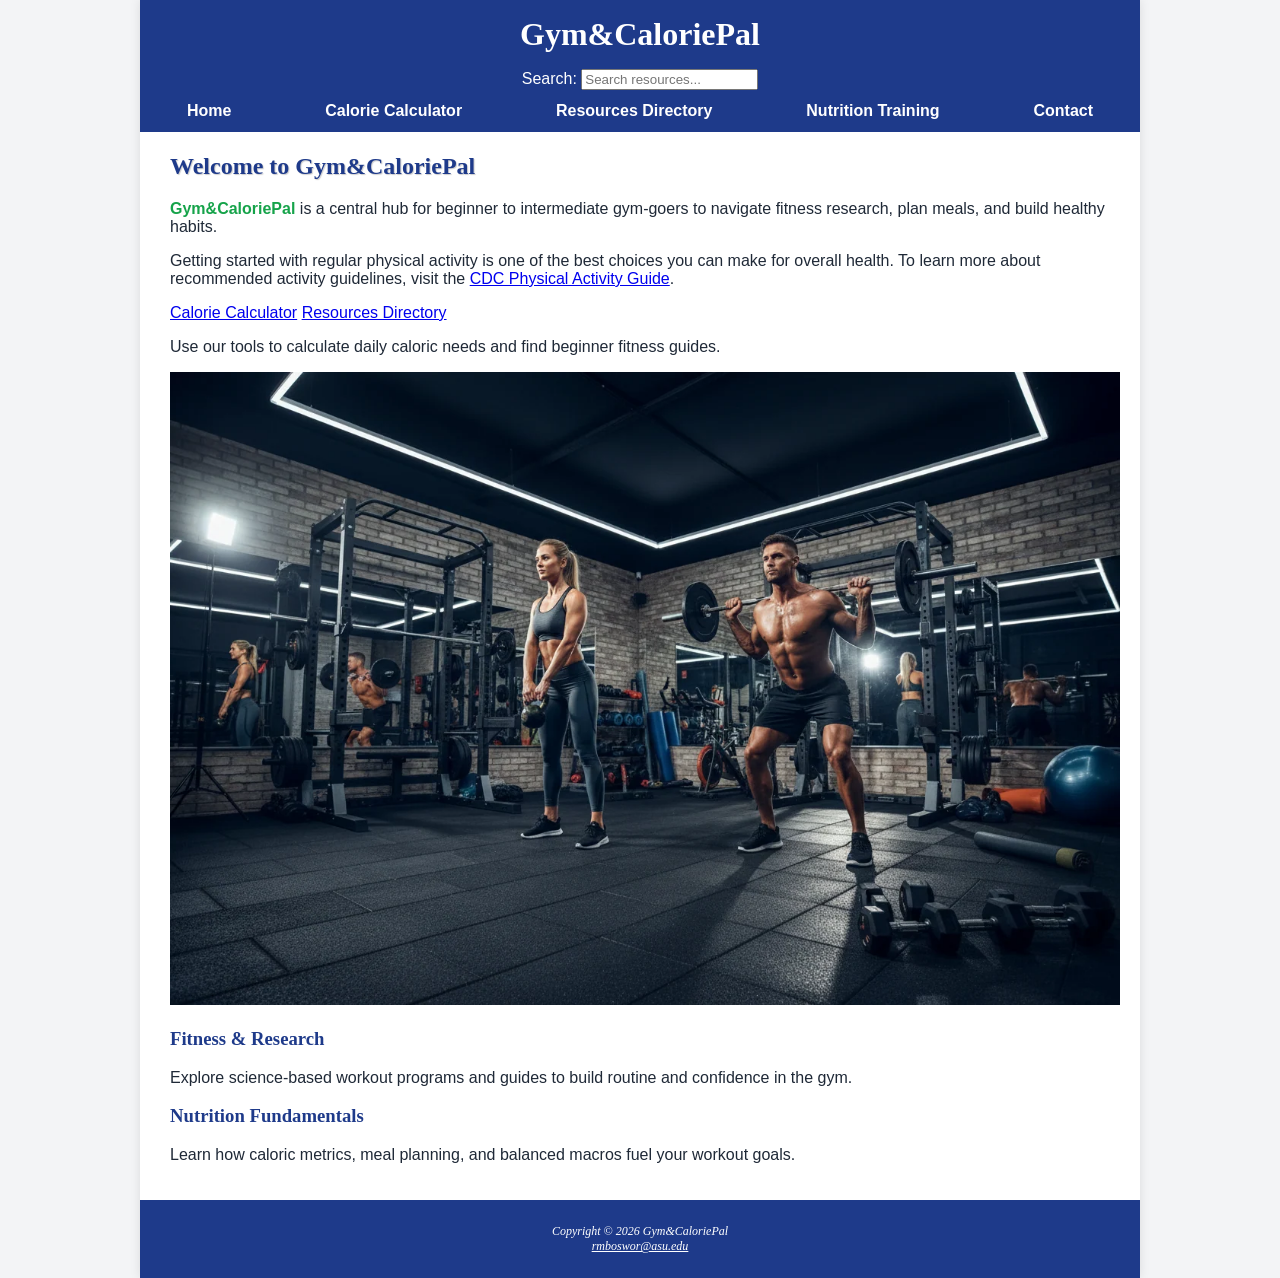
<file: index.html>
<!doctype html>

<html lang="en">
  <head>
    <meta charset="UTF-8" />
    <meta name="viewport" content="width=device-width, initial-scale=1.0" />
    <title>Gym&amp;CaloriePal :: Home</title>
    <link rel="stylesheet" href="styles.css" />
  </head>
  <body>
    <div id="wrapper">
      <header>
        <div class="header-left">
          <h1><a href="index.html">Gym&amp;CaloriePal</a></h1>
        </div>
        <div class="header-right">
          <span>Search: </span>
          <input type="text" placeholder="Search resources..." />
        </div>
      </header>

      <nav>
        <ul>
          <li><a href="index.html">Home</a></li>
          <li><a href="calculator.html">Calorie Calculator</a></li>
          <li><a href="resource.html">Resources Directory</a></li>
          <li><a href="nutrition.html">Nutrition Training</a></li>
          <li><a href="contact.html">Contact</a></li>
        </ul>
      </nav>
      <main>
        <div class="hero-area">
          <section class="main-text">
            <h2>Welcome to Gym&amp;CaloriePal</h2>
            <p>
              <span class="brand">Gym&amp;CaloriePal</span> is a central hub for
              beginner to intermediate gym-goers to navigate fitness research,
              plan meals, and build healthy habits.
            </p>
            <p>
              Getting started with regular physical activity is one of the best
              choices you can make for overall health. To learn more about
              recommended activity guidelines, visit the
              <a
                href="https://www.cdc.gov/index.html"
                target="_blank"
                rel="noopener noreferrer"
                >CDC Physical Activity Guide</a
              >.
            </p>
          </section>

          <aside class="sidebar">
            <a href="calculator.html" class="button-link">Calorie Calculator</a>
            <a href="resource.html" class="button-link">Resources Directory</a>
            <p>
              Use our tools to calculate daily caloric needs and find beginner
              fitness guides.
            </p>
          </aside>
        </div>

        <div class="flow">
          <section>
            <img src="gymhome.jpg" alt="Gym Workout Placeholder" width="100%" />
          </section>

          <section>
            <h3>Fitness &amp; Research</h3>
            <p>
              Explore science-based workout programs and guides to build routine
              and confidence in the gym.
            </p>
          </section>
          <section>
            <h3>Nutrition Fundamentals</h3>
            <p>
              Learn how caloric metrics, meal planning, and balanced macros fuel
              your workout goals.
            </p>
          </section>
        </div>
      </main>

      <footer>
        Copyright &copy; 2026 Gym&amp;CaloriePal<br />
        <a href="mailto:rmboswor@asu.edu">rmboswor@asu.edu</a>
      </footer>
    </div>
  </body>
</html>
</file>
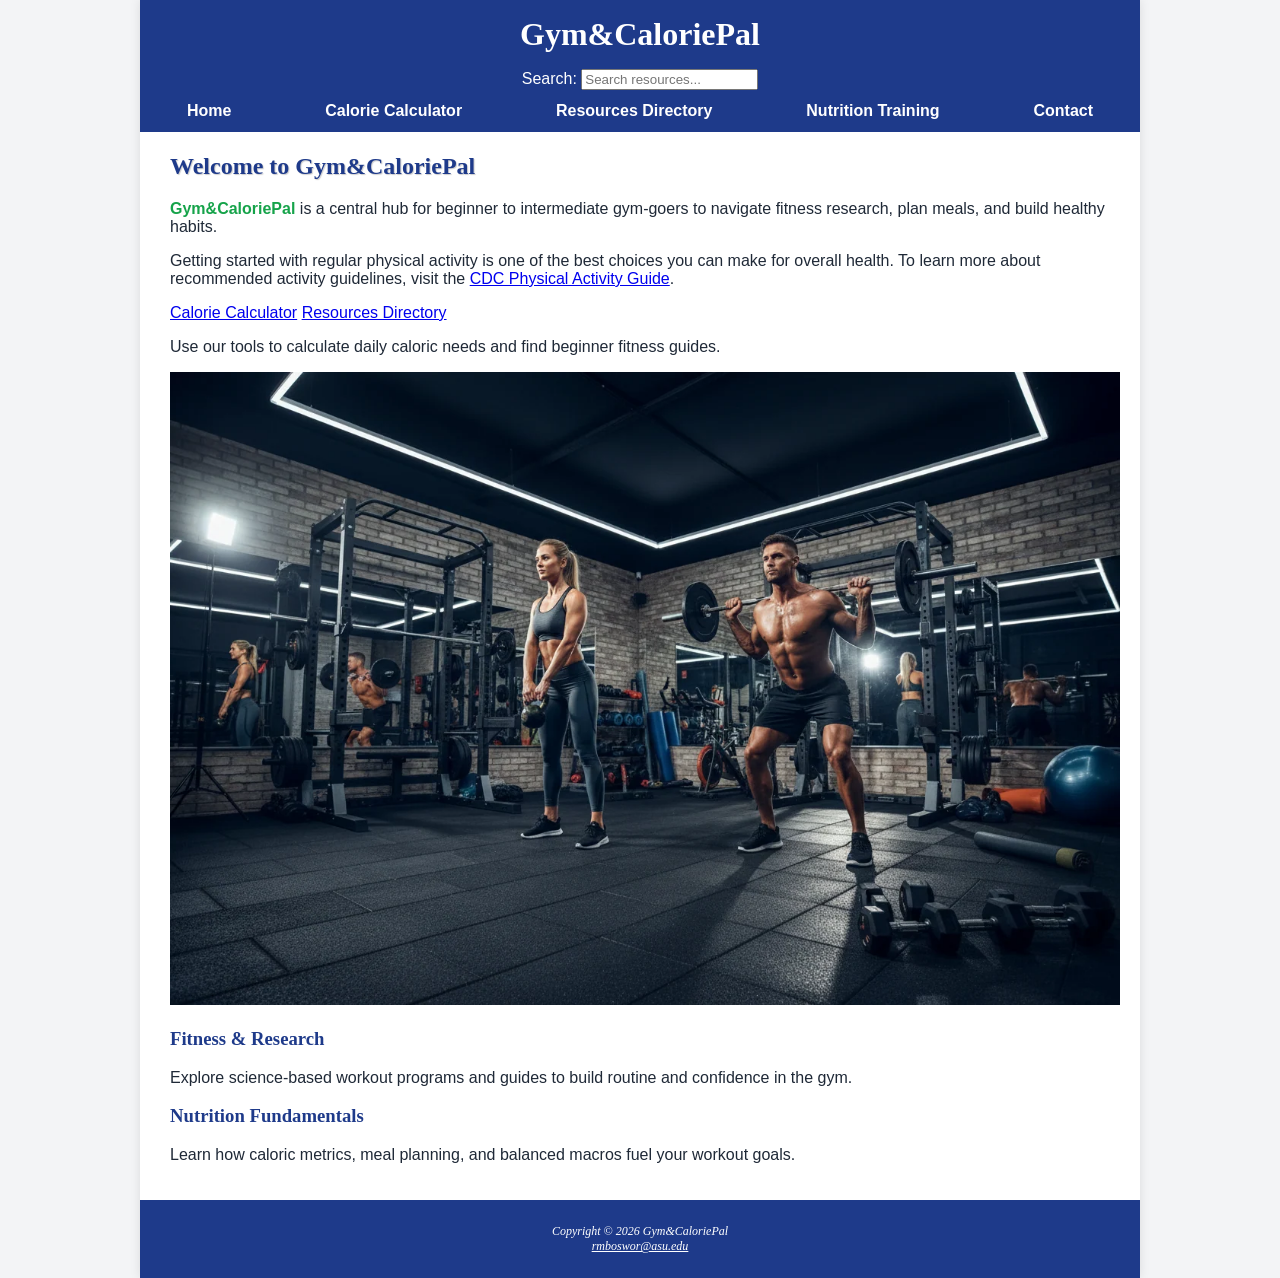
<file: Rmboswor-Gym&CaloriePal/Index.html>
<!DOCTYPE html>

<html lang="en">
<head>
  <meta charset="UTF-8">
  <meta name="viewport" content="width=device-width, initial-scale=1.0">
  <title>Gym&amp;CaloriePal :: Home</title>
  <link rel="stylesheet" href="styles.css">
</head>
<body>
  <div id="wrapper">
    <header>
      <div class="header-left">
        <h1><a href="index.html">Gym&amp;CaloriePal</a></h1>
      </div>
      <div class="header-right">
        <span>Search: </span>
        <input type="text" placeholder="Search resources...">
      </div>
    </header>
    
    <nav>
      <ul>
        <li><a href="index.html">Home</a></li>
        <li><a href="calculator.html">Calorie Calculator</a></li>
        <li><a href="resource.html">Resources Directory</a></li>
        <li><a href="nutrition.html">Nutrition Training</a></li>
        <li><a href="contact.html">Contact</a></li>
      </ul>
    </nav>
    <main>
   
      <div class="hero-area">
        <section class="main-text">
          <h2>Welcome to Gym&amp;CaloriePal</h2>
          <p><span class="brand">Gym&amp;CaloriePal</span> is a central hub for beginner to intermediate gym-goers to navigate fitness research, plan meals, and build healthy habits.</p>
          <p>Getting started with regular physical activity is one of the best choices you can make for overall health. To learn more about recommended activity guidelines, visit the <a href="https://www.cdc.gov/index.html" target="_blank" rel="noopener noreferrer">CDC Physical Activity Guide</a>.</p>
        </section>

        <aside class="sidebar">
          <a href="calculator.html" class="button-link">Calorie Calculator</a>
          <a href="resource.html" class="button-link">Resources Directory</a>
          <p>Use our tools to calculate daily caloric needs and find beginner fitness guides.</p>
        </aside>
      </div>

      <div class="flow">
        <section>
          <img src="gymhome.jpg" alt="Gym Workout Placeholder" width="100%">
        </section>

        <section>
          <h3>Fitness &amp; Research</h3>
          <p>Explore science-based workout programs and guides to build routine and confidence in the gym.</p>
        </section>
        <section>
          <h3>Nutrition Fundamentals </h3>
          <p>Learn how caloric metrics, meal planning, and balanced macros fuel your workout goals.</p>
        </section>
        
      </div>

    </main>

    <footer>
      Copyright &copy; 2026 Gym&amp;CaloriePal<br>
      <a href="mailto:rmboswor@asu.edu">rmboswor@asu.edu</a>
    </footer>
  </div>
</body>
</html>
</file>
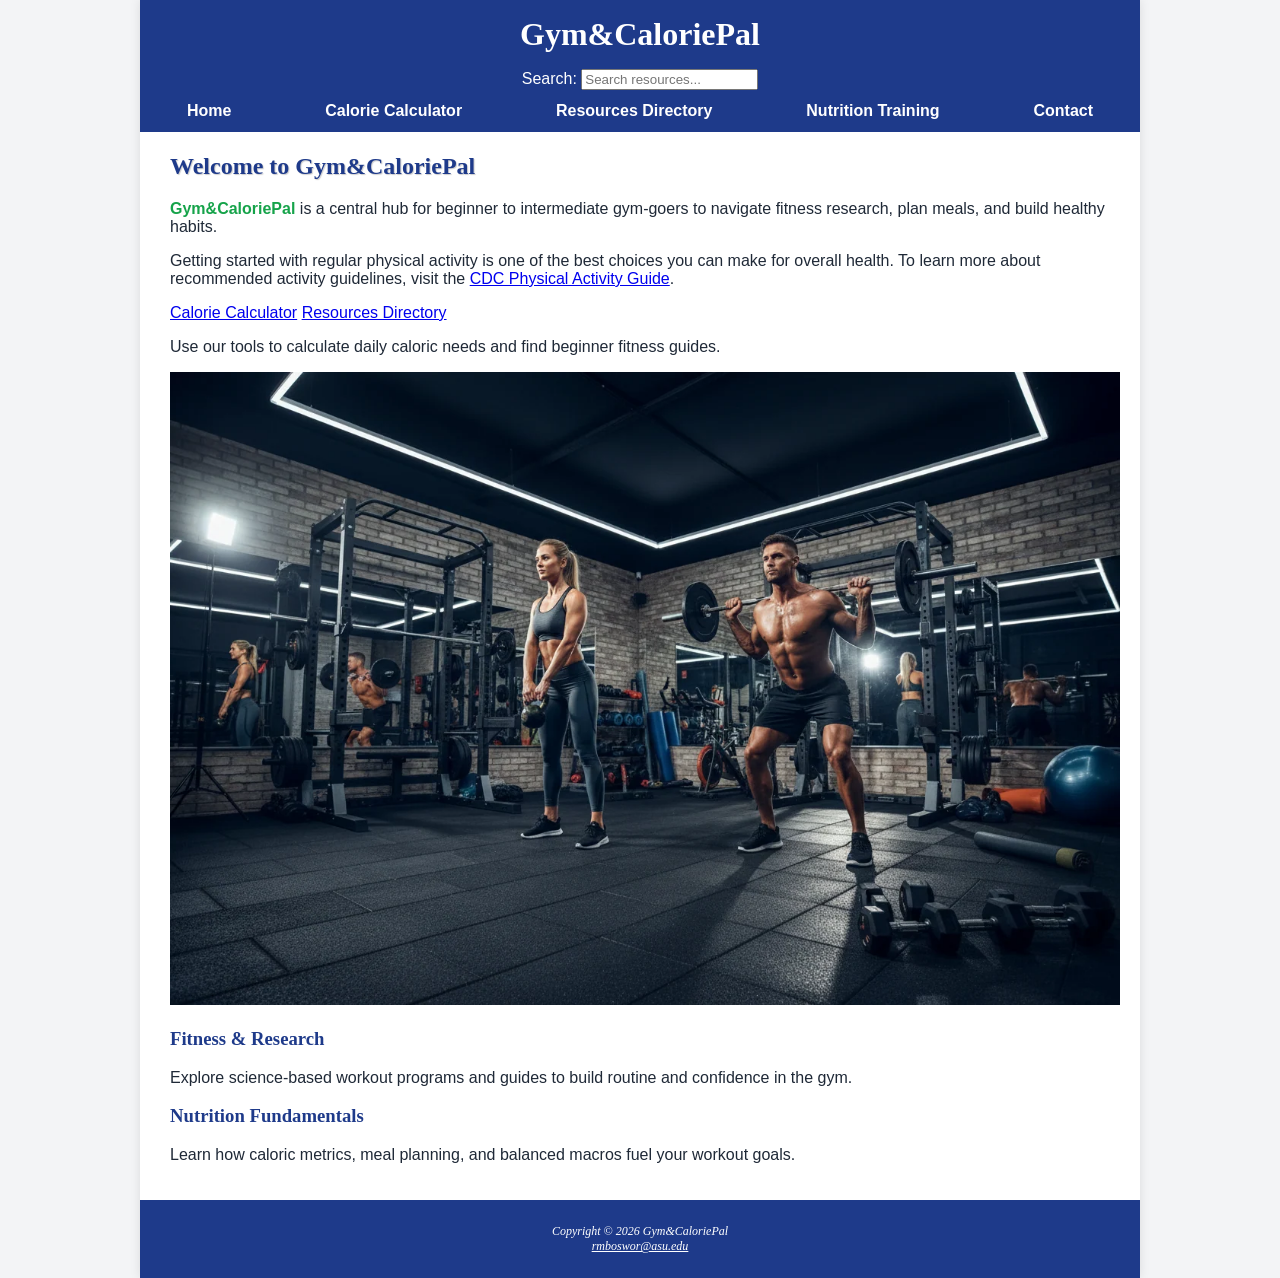
<file: Rmboswor-Gym&CaloriePal/index.html>
<!DOCTYPE html>

<html lang="en">
<head>
  <meta charset="UTF-8">
  <meta name="viewport" content="width=device-width, initial-scale=1.0">
  <title>Gym&amp;CaloriePal :: Home</title>
  <link rel="stylesheet" href="styles.css">
</head>
<body>
  <div id="wrapper">
    <header>
      <div class="header-left">
        <h1><a href="index.html">Gym&amp;CaloriePal</a></h1>
      </div>
      <div class="header-right">
        <span>Search: </span>
        <input type="text" placeholder="Search resources...">
      </div>
    </header>
    
    <nav>
      <ul>
        <li><a href="index.html">Home</a></li>
        <li><a href="calculator.html">Calorie Calculator</a></li>
        <li><a href="resource.html">Resources Directory</a></li>
        <li><a href="nutrition.html">Nutrition Training</a></li>
        <li><a href="contact.html">Contact</a></li>
      </ul>
    </nav>
    <main>
   
      <div class="hero-area">
        <section class="main-text">
          <h2>Welcome to Gym&amp;CaloriePal</h2>
          <p><span class="brand">Gym&amp;CaloriePal</span> is a central hub for beginner to intermediate gym-goers to navigate fitness research, plan meals, and build healthy habits.</p>
          <p>Getting started with regular physical activity is one of the best choices you can make for overall health. To learn more about recommended activity guidelines, visit the <a href="https://www.cdc.gov/index.html" target="_blank" rel="noopener noreferrer">CDC Physical Activity Guide</a>.</p>
        </section>

        <aside class="sidebar">
          <a href="calculator.html" class="button-link">Calorie Calculator</a>
          <a href="resource.html" class="button-link">Resources Directory</a>
          <p>Use our tools to calculate daily caloric needs and find beginner fitness guides.</p>
        </aside>
      </div>

      <div class="flow">
        <section>
          <img src="gymhome.jpg" alt="Gym Workout Placeholder" width="100%">
        </section>

        <section>
          <h3>Fitness &amp; Research</h3>
          <p>Explore science-based workout programs and guides to build routine and confidence in the gym.</p>
        </section>
        <section>
          <h3>Nutrition Fundamentals </h3>
          <p>Learn how caloric metrics, meal planning, and balanced macros fuel your workout goals.</p>
        </section>
        
      </div>

    </main>

    <footer>
      Copyright &copy; 2026 Gym&amp;CaloriePal<br>
      <a href="mailto:rmboswor@asu.edu">rmboswor@asu.edu</a>
    </footer>
  </div>
</body>
</html>
</file>
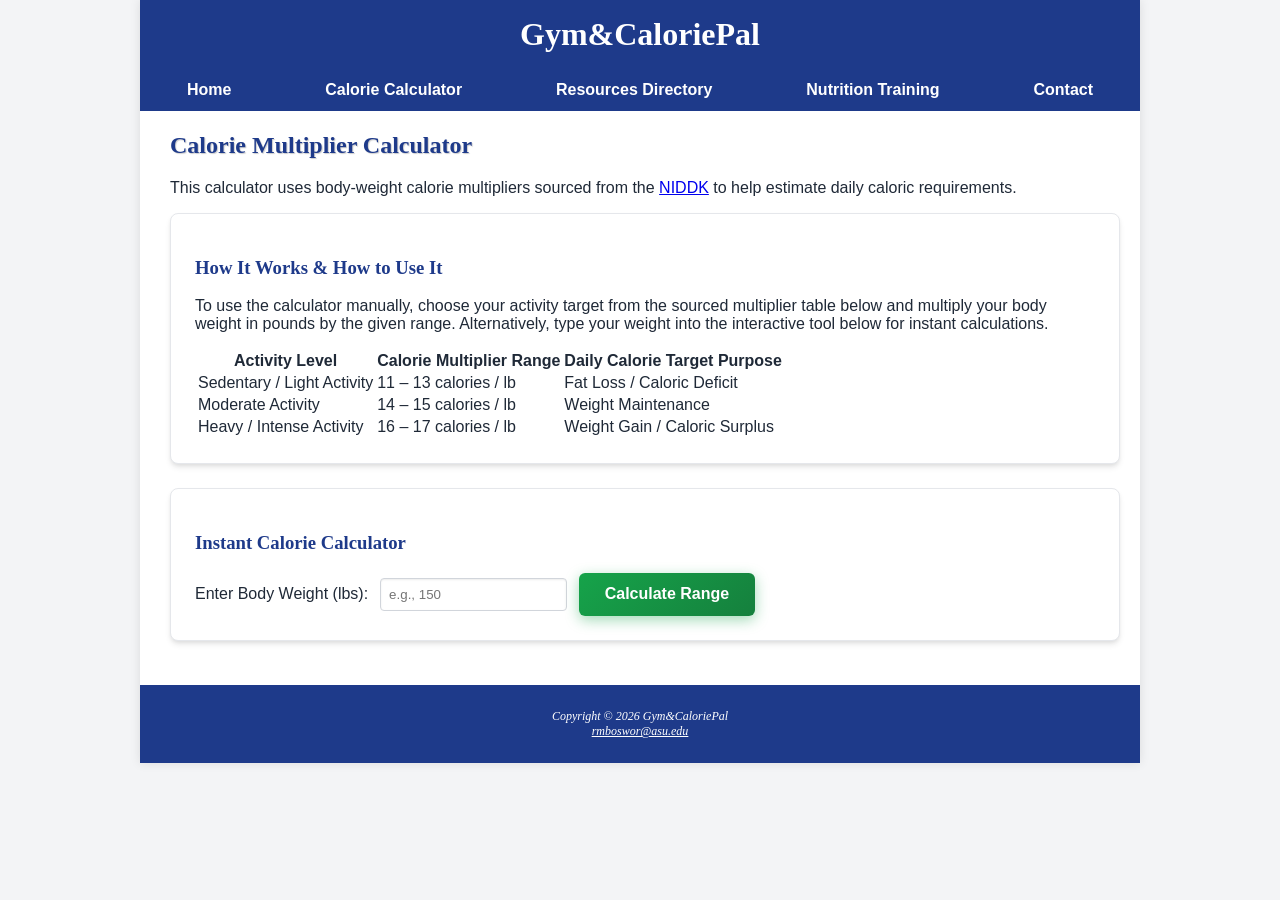
<file: calculator.html>
<!doctype html>

<html lang="en">
  <head>
    <meta charset="UTF-8" />
    <meta name="viewport" content="width=device-width, initial-scale=1.0" />
    <title>Gym&amp;CaloriePal :: Calorie Calculator</title>
    <link rel="stylesheet" href="styles.css" />
  </head>
  <body>
    <div id="wrapper">
      <header>
        <h1><a href="index.html">Gym&amp;CaloriePal</a></h1>
      </header>

      <nav>
        <ul>
          <li><a href="index.html">Home</a></li>
          <li><a href="calculator.html">Calorie Calculator</a></li>
          <li><a href="resource.html">Resources Directory</a></li>
          <li><a href="nutrition.html">Nutrition Training</a></li>
          <li><a href="contact.html">Contact</a></li>
        </ul>
      </nav>

      <main>
        <h2>Calorie Multiplier Calculator</h2>
        <p>
          This calculator uses body-weight calorie multipliers sourced from the
          <a
            href="https://www.niddk.nih.gov/"
            target="_blank"
            rel="noopener noreferrer"
            >NIDDK</a
          >
          to help estimate daily caloric requirements.
        </p>

        <div class="card-box">
          <h3>How It Works &amp; How to Use It</h3>
          <p>
            To use the calculator manually, choose your activity target from the
            sourced multiplier table below and multiply your body weight in
            pounds by the given range. Alternatively, type your weight into the
            interactive tool below for instant calculations.
          </p>

          <table>
            <thead>
              <tr>
                <th>Activity Level</th>
                <th>Calorie Multiplier Range</th>
                <th>Daily Calorie Target Purpose</th>
              </tr>
            </thead>
            <tbody>
              <tr>
                <td>Sedentary / Light Activity</td>
                <td>11 – 13 calories / lb</td>
                <td>Fat Loss / Caloric Deficit</td>
              </tr>
              <tr>
                <td>Moderate Activity</td>
                <td>14 – 15 calories / lb</td>
                <td>Weight Maintenance</td>
              </tr>
              <tr>
                <td>Heavy / Intense Activity</td>
                <td>16 – 17 calories / lb</td>
                <td>Weight Gain / Caloric Surplus</td>
              </tr>
            </tbody>
          </table>
        </div>

        <div id="calculator-box" class="card-box">
          <h3>Instant Calorie Calculator</h3>
          <div class="calc-inputs">
            <label for="weight">Enter Body Weight (lbs): </label>
            <input type="number" id="weight" placeholder="e.g., 150" />
            <button type="button" onclick="calculateCalories()">
              Calculate Range
            </button>
          </div>
          <div id="calc-result"></div>
        </div>

        <script>
          function calculateCalories() {
            const weight = parseFloat(document.getElementById("weight").value);
            const result = document.getElementById("calc-result");
            if (!weight || weight <= 0) {
              result.innerHTML = "<p>Please enter a valid body weight.</p>";
              return;
            }
            const lossLow = Math.round(weight * 11);
            const lossHigh = Math.round(weight * 13);
            const maintLow = Math.round(weight * 14);
            const maintHigh = Math.round(weight * 15);
            const gainLow = Math.round(weight * 16);
            const gainHigh = Math.round(weight * 17);

            result.innerHTML = `
            <div class="result-card"><strong>Fat Loss Target:</strong> ${lossLow} – ${lossHigh} calories/day</div>
            <div class="result-card"><strong>Maintenance Target:</strong> ${maintLow} – ${maintHigh} calories/day</div>
            <div class="result-card"><strong>Weight Gain Target:</strong> ${gainLow} – ${gainHigh} calories/day</div>
          `;
          }
        </script>
      </main>

      <footer>
        Copyright &copy; 2026 Gym&amp;CaloriePal<br />
        <a href="mailto:rmboswor@asu.edu">rmboswor@asu.edu</a>
      </footer>
    </div>
  </body>
</html>
</file>
<file: styles.css>
:root {
  --primary-blue: #1e3a8a;
  --secondary-green: #16a34a;
  --bg-light: #f3f4f6;
  --text-dark: #1f2937;
  --white: #ffffff;
}

* {
  box-sizing: border-box;
}

body {
  background-color: var(--bg-light);
  color: var(--text-dark);
  font-family: Arial, Helvetica, sans-serif;
  margin: 0;
}

#wrapper {
  background-color: var(--white);
  max-width: 1000px;
  margin-left: auto;
  margin-right: auto;
  box-shadow: 0 0 10px rgba(0, 0, 0, 0.1);
}

header {
  background-color: var(--primary-blue);
  color: var(--white);
  text-align: center;
}

header a {
  text-decoration: none;
  color: var(--white);
}

h1 {
  margin: 0;
  font-family: Georgia, "Times New Roman", serif;
  padding-top: 0.5em;
  padding-bottom: 0.5em;
}

h2 {
  color: var(--primary-blue);
  font-family: Georgia, "Times New Roman", serif;
  text-shadow: 1px 1px 1px #cccccc;
}

h3 {
  color: var(--primary-blue);
  font-family: Georgia, "Times New Roman", serif;
}

nav {
  background-color: var(--primary-blue);
  font-weight: bold;
  text-align: center;
}

nav ul {
  list-style-type: none;
  padding-left: 0;
  margin: 0;
  display: flex;
  justify-content: space-around;
}

nav li {
  padding: 0;
}

nav a {
  text-decoration: none;
  color: var(--white);
  padding: 0.75em 1em;
  display: block;
}

nav a:hover {
  background-color: rgba(255, 255, 255, 0.2);
}

main {
  background-color: var(--white);
  padding: 1px 20px 20px 30px;
  display: block;
  min-height: 400px;
}

.brand {
  color: var(--secondary-green);
  font-weight: bold;
}

#contact {
  font-size: 90%;
  margin-top: 1em;
}

footer {
  background-color: var(--primary-blue);
  color: var(--white);
  font-size: 75%;
  font-style: italic;
  text-align: center;
  font-family: Georgia, "Times New Roman", serif;
  padding: 2em;
}

footer a {
  color: var(--white);
}

.card-box {
  background-color: #ffffff;
  border: 1px solid #e5e7eb;
  border-radius: 8px;
  padding: 1.5rem;
  margin-bottom: 1.5rem;
  box-shadow:
    0 4px 6px -1px rgba(0, 0, 0, 0.1),
    0 2px 4px -1px rgba(0, 0, 0, 0.06);
  transition:
    transform 0.2s ease,
    box-shadow 0.2s ease;
}

.card-box:hover {
  transform: translateY(-3px);
  box-shadow:
    0 10px 15px -3px rgba(0, 0, 0, 0.1),
    0 4px 6px -2px rgba(0, 0, 0, 0.05);
}

.calc-inputs {
  display: flex;
  flex-wrap: wrap;
  align-items: center;
  gap: 12px;
  margin-top: 12px;
}

input[type="number"] {
  padding: 0.6em;
  border: 1px solid #d1d5db;
  border-radius: 4px;
  box-shadow: inset 0 1px 2px rgba(0, 0, 0, 0.08);
}

.result-card {
  background-color: #f8fafc;
  border-left: 5px solid var(--secondary-green);
  padding: 0.8em 1em;
  margin-top: 0.6em;
  border-radius: 0 6px 6px 0;
  box-shadow: 0 2px 4px rgba(0, 0, 0, 0.04);
}

#calculator-box button {
  background: linear-gradient(135deg, var(--secondary-green), #15803d);
  color: var(--white);
  border: none;
  padding: 0.8em 1.6em;
  font-size: 1rem;
  font-weight: bold;
  border-radius: 6px;
  cursor: pointer;
  box-shadow: 0 4px 14px rgba(22, 163, 74, 0.4);
  transition: all 0.3s cubic-bezier(0.175, 0.885, 0.32, 1.275);
}

#calculator-box button:hover {
  background: linear-gradient(135deg, #15803d, #166534);
  transform: translateY(-3px) scale(1.05);
  box-shadow: 0 8px 22px rgba(22, 163, 74, 0.7);
}

#calculator-box button:active {
  transform: translateY(1px) scale(0.98);
  box-shadow: 0 2px 8px rgba(22, 163, 74, 0.4);
}

.styled-table {
  width: 100%;
  border-collapse: collapse;
  margin: 1.5em 0;
  font-size: 0.95rem;
  border-radius: 8px 8px 0 0;
  overflow: hidden;
}


body.nutrition-page {
    background-image: url('Nutrition_health.jpg');
    background-size: cover;
    background-position: center center;
    background-attachment: fixed;
    background-repeat: no-repeat;
    min-height: 100vh;
}


body.nutrition-page .card-box img {
    display: block;
    width: 100%;
    max-width: 100%;
    height: 350px;
    object-fit: cover;
    object-position: center;
    border-radius: 6px;
}


.nutrition-img {
    display: block;
    width: 100%;
    max-width: 100%;
    height: 350px;
    object-fit: cover;
    object-position: center;
    border-radius: 8px;
    box-sizing: border-box;
}
</file>
<file: Rmboswor-Gym&CaloriePal/styles.css>
:root {
    --primary-blue: #1e3a8a;
    --secondary-green: #16a34a;
    --bg-light: #f3f4f6;
    --text-dark: #1f2937;
    --white: #ffffff;
}

* {
    box-sizing: border-box;
}

body {
    background-color: var(--bg-light);
    color: var(--text-dark);
    font-family: Arial, Helvetica, sans-serif;
    margin: 0;
}

#wrapper {
    background-color: var(--white);
    max-width: 1000px;
    margin-left: auto;
    margin-right: auto;
    box-shadow: 0 0 10px rgba(0, 0, 0, 0.1);
}

header {
    background-color: var(--primary-blue);
    color: var(--white);
    text-align: center;
}

header a {
    text-decoration: none;
    color: var(--white);
}

h1 {
    margin: 0;
    font-family: Georgia, "Times New Roman", serif;
    padding-top: 0.5em;
    padding-bottom: 0.5em;
}

h2 { 
    color: var(--primary-blue);
    font-family: Georgia, "Times New Roman", serif;
    text-shadow: 1px 1px 1px #CCCCCC;
}

h3 {
    color: var(--primary-blue);
    font-family: Georgia, "Times New Roman", serif;
}

nav {
    background-color: var(--primary-blue);
    font-weight: bold;
    text-align: center;
}
nav ul {
    list-style-type: none;
    padding-left: 0;
    margin: 0;
    display: flex;
    justify-content: space-around;
}

nav li {
    padding: 0;
}

nav a {
    text-decoration: none;
    color: var(--white);
    padding: 0.75em 1em;
    display: block; 
}

nav a:hover {
    background-color: rgba(255, 255, 255, 0.2);
}

main {
    background-color: var(--white);
    padding: 1px 20px 20px 30px;
    display: block;
    min-height: 400px;
}

.brand {
    color: var(--secondary-green);
    font-weight: bold;
}

#contact {
    font-size: 90%;
    margin-top: 1em;
}

footer {
    background-color: var(--primary-blue);
    color: var(--white);
    font-size: 75%;
    font-style: italic;
    text-align: center;
    font-family: Georgia, "Times New Roman", serif;
    padding: 2em;
}
footer a {
    color: var(--white);
}
</file>
